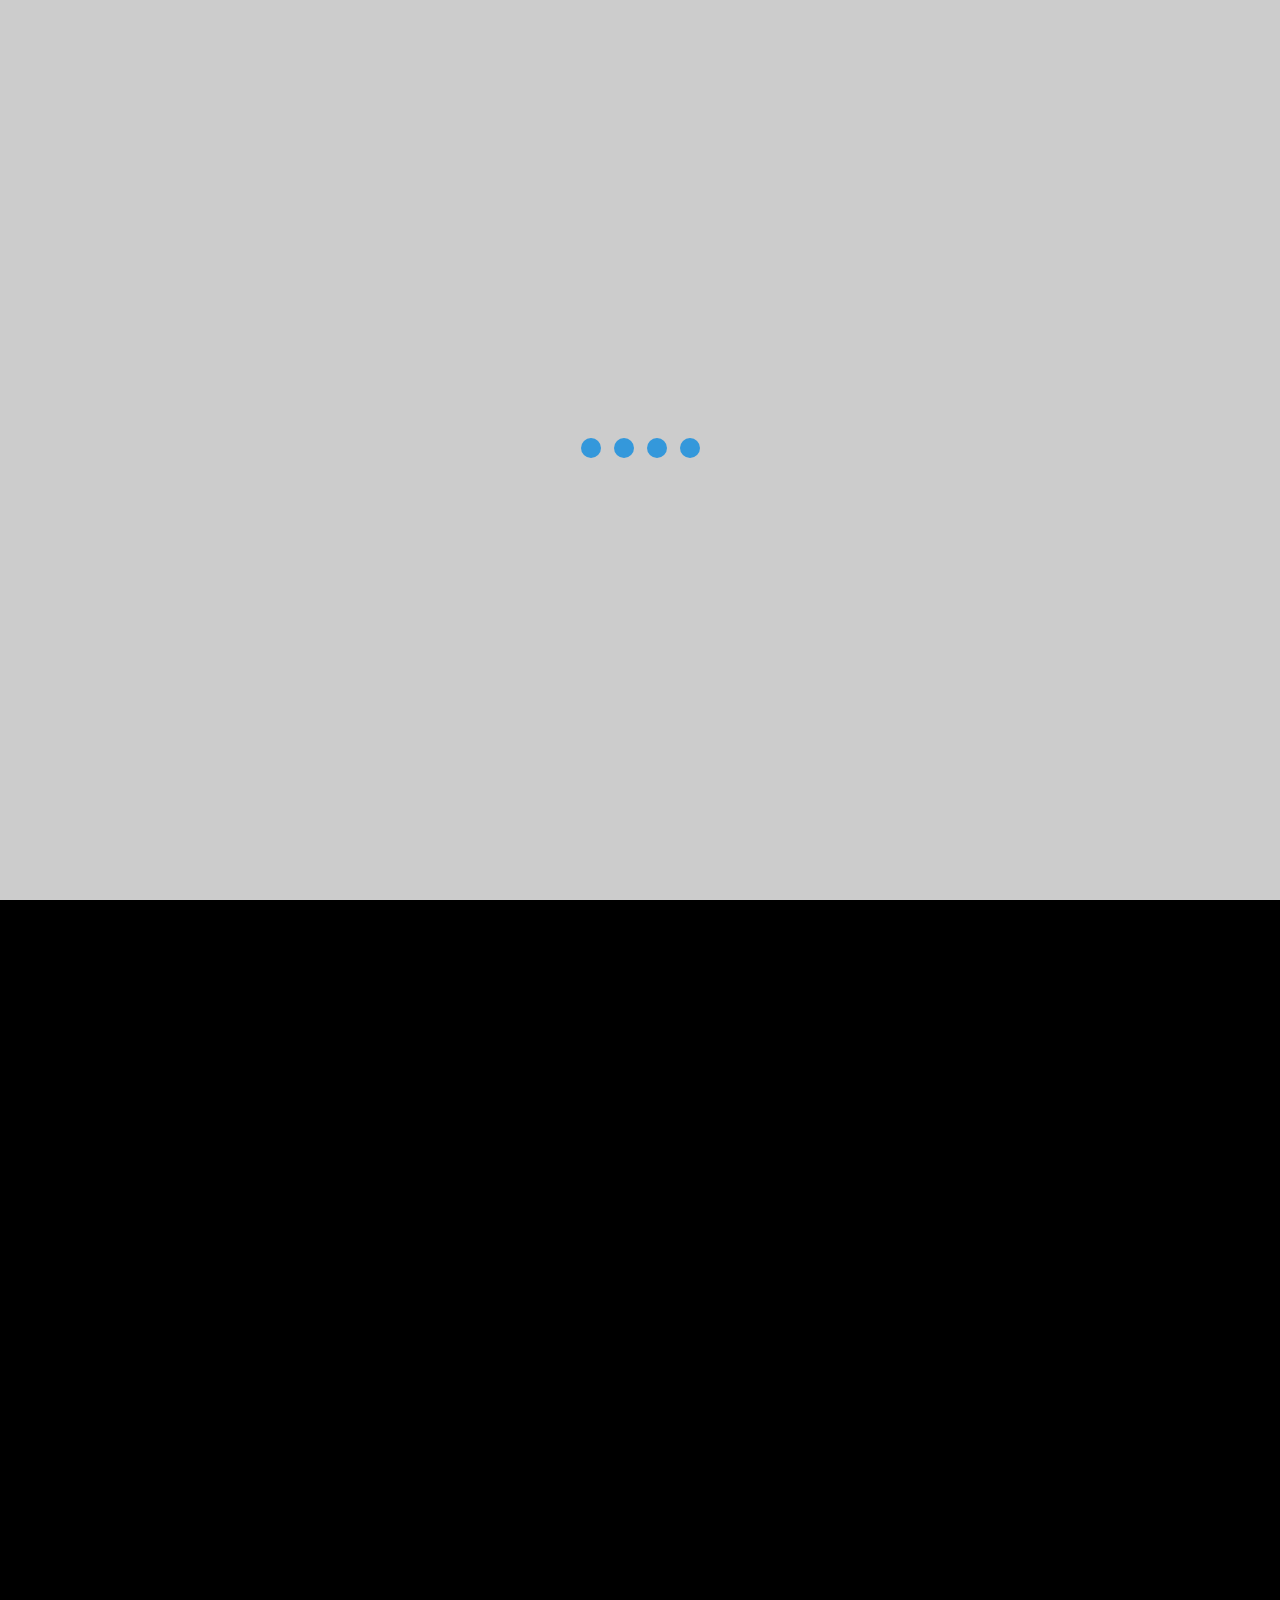
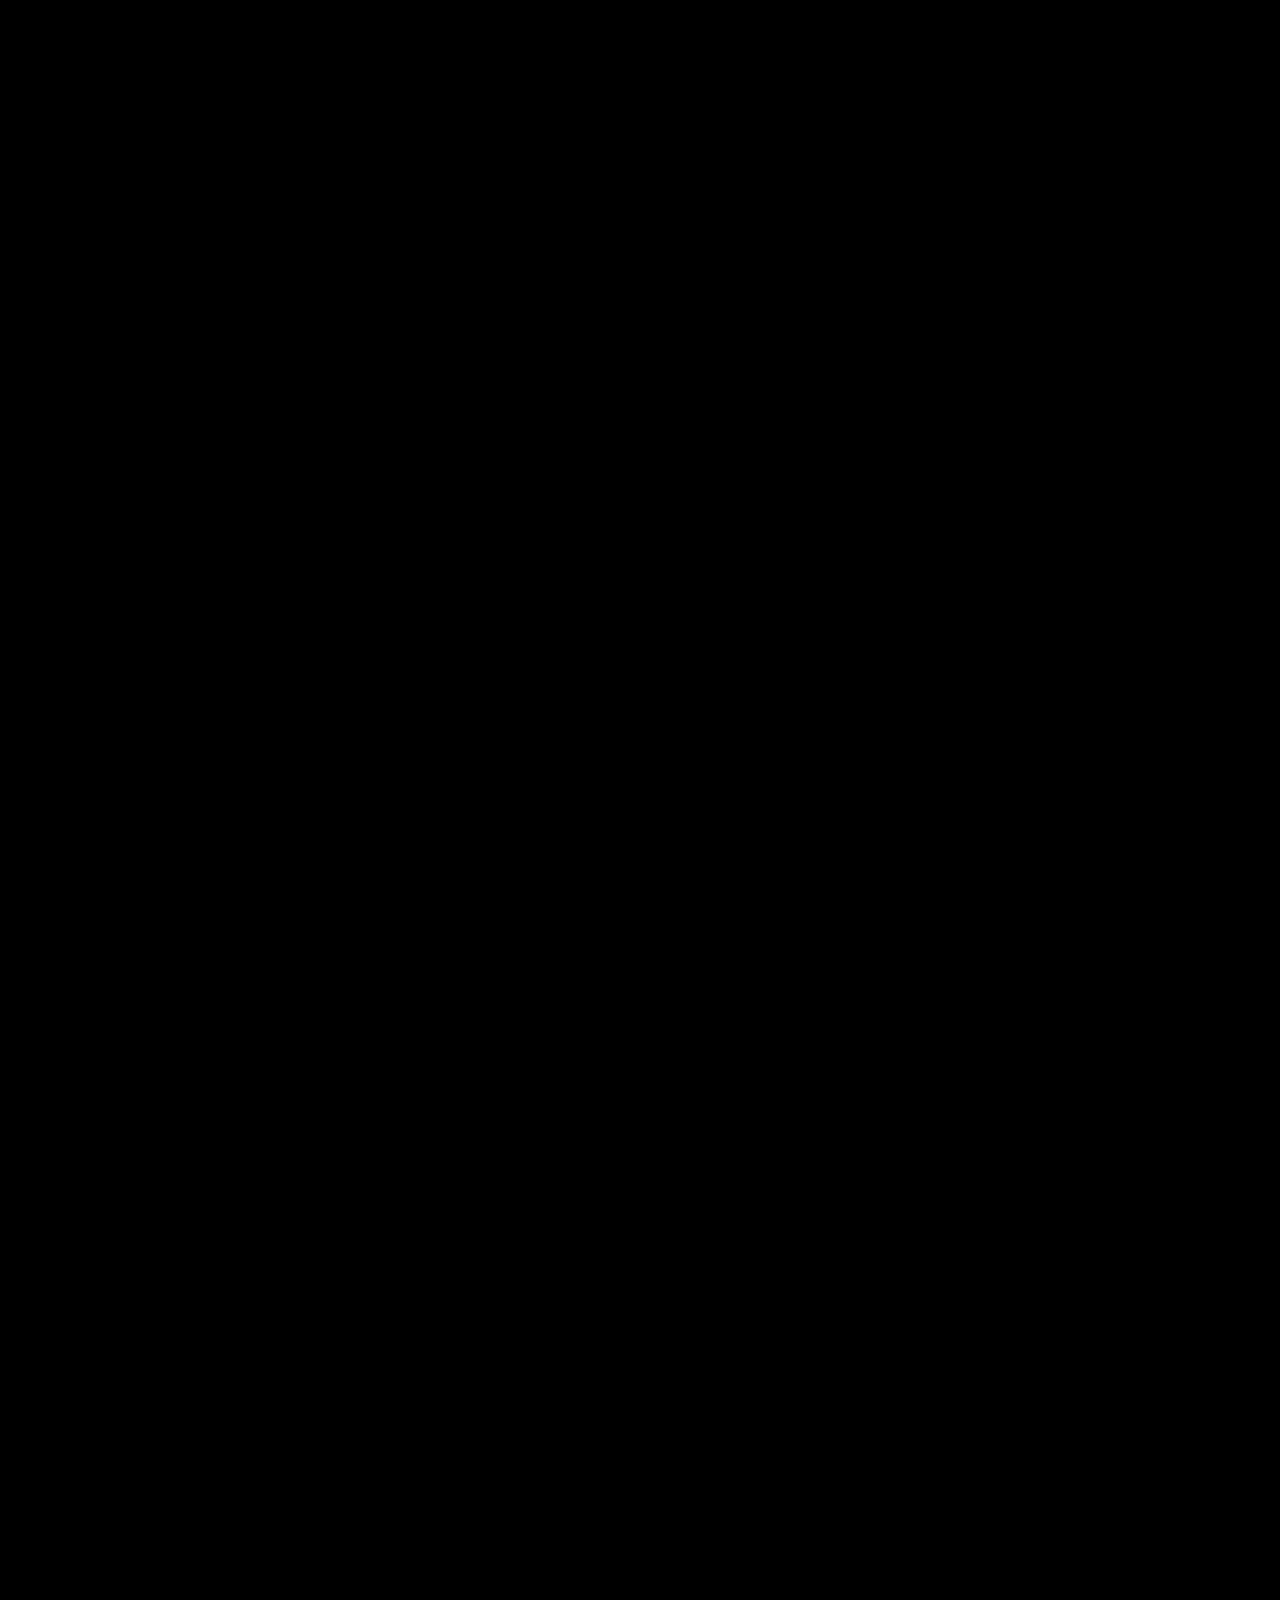
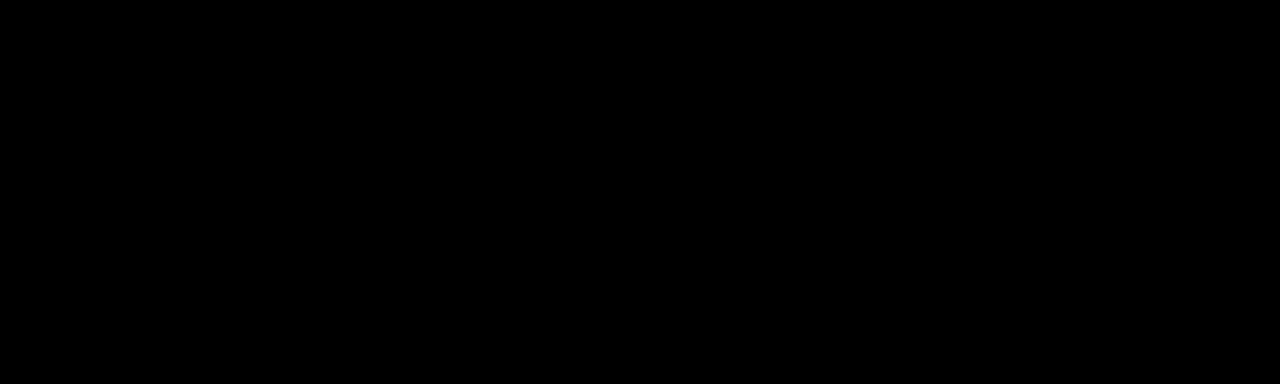
<file: index.html>
<!DOCTYPE html>
<html lang="en">
	<head>
		<meta charset="UTF-8" />
		<meta name="viewport" content="width=device-width, initial-scale=1.0" />
		<title>Document</title>
		<!-- css link -->
		<link rel="stylesheet" href="css/style.css" />
		<link rel="stylesheet" href="css/utilize.css" />
		<!-- font link -->
		<link rel="stylesheet" href="fonts/css/all.css" />
	</head>
	<body>
		<!-- Loader -->
		<div class="loader_container" id="loader-container">
			<div class="loader">
				<div class="loader_circle"></div>
				<div class="loader_circle"></div>
				<div class="loader_circle"></div>
				<div class="loader_circle"></div>
			</div>
		</div>
		<!-- main contain -->
		<div id="main-content">
			<!-- header -->
			<header class="center">
				<nav class="row space-between">
					<div class="logo">I.M.Imtiaz</div>
					<div class="menu">
						<ul>
							<li><a href="#projects">Projects</a></li>
							<li><a href="#technologies">Technologies</a></li>
							<li><a href="#about">About</a></li>
						</ul>
					</div>
					<div class="link">
						<a href="https://www.instagram.com/emtiazalee/" target="_blank"
							><i class="fa-brands fa-instagram"></i
						></a>
						<a
							href="https://www.linkedin.com/in/itx-imtiaz-07b80a295/"
							target="_blank"
							><i class="fa-brands fa-linkedin"></i
						></a>
						<a href="https://github.com/imtiaza1" target="_blank"
							><i class="fa-brands fa-github"></i
						></a>
					</div>
				</nav>
			</header>
			<main>
				<div class="home_row">
					<div class="home_container">
						<h1>
							<span class="cl">Hello, I'm Imtiaz,</span> <br />
							<span class="white">frontend developer</span>
						</h1>
						<p>
							Greetings from the world of frontend development! I employ HTML,
							CSS, and JavaScript to <br />
							create aesthetically pleasing and fluid user interfaces.
						</p>
						<a href="imtiaz.pdf" download="imtiaz">
							<button class="home_btn">Download CV</button>
						</a>
					</div>
					<div class="balls center">
						<div class="large_ball"></div>
						<div class="photo"></div>
						<div class="small_ball"></div>
					</div>
				</div>
				<!-- project section start -->
				<section class="Projects" id="projects">
					<h2>Projects</h2>
					<div class="project_row">
						<div class="projects_list">
							<div class="project center column">
								<div class="project_img">
									<img src="images/scratchy-nib.png" alt="" />
								</div>
								<h3>Scratchy Nib landing page</h3>
								<p>
									Responsive HTML/CSS layout for Scratchy Nib. HTML5, CSS3
									(SCSS)
								</p>
								<div class="project_link row space-between">
									<a
										href="https://scratchy-nib.netlify.app/"
										target="_blank"
										class="live_view"
										>Live preview</a
									>
									<a
										href="https://github.com/imtiaza1/scratchy_nib.git"
										target="_blank"
										class="git_link"
										>Check on GitHub</a
									>
								</div>
							</div>
						</div>
						<div class="projects_list">
							<div class="project center column">
								<div class="project_img">
									<img src="images/agency.png" alt="" />
								</div>
								<h3>agency landing page</h3>
								<p>Responsive HTML/CSS layout for agency. HTML5, CSS3 (SCSS)</p>
								<div class="project_link row space-between">
									<a
										href="https://agencyio.netlify.app/"
										target="_blank"
										class="live_view"
										>Live preview</a
									>
									<a
										href="https://github.com/imtiaza1/agency.git"
										target="_blank"
										class="git_link"
										>Check on GitHub</a
									>
								</div>
							</div>
						</div>
						<div class="projects_list">
							<div class="project center column">
								<div class="project_img">
									<img src="images/composite.png" alt="" />
								</div>
								<h3>composite landing page</h3>
								<p>
									Responsive HTML/CSS layout for composite. HTML5, CSS3 (SCSS)
								</p>
								<div class="project_link row space-between">
									<a
										href="https://compositeio.netlify.app/"
										target="_blank"
										class="live_view"
										>Live preview</a
									>
									<a
										href="https://github.com/imtiaza1/composite.git"
										target="_blank"
										class="git_link"
										>Check on GitHub</a
									>
								</div>
							</div>
						</div>
						<div class="projects_list">
							<div class="project center column">
								<div class="project_img">
									<img src="images/kindHeart.png" alt="" />
								</div>
								<h3>charity landing page</h3>
								<p>
									Responsive HTML/CSS layout for charity. HTML5, CSS3 (SCSS)
								</p>
								<div class="project_link row space-between">
									<a
										href="https://kind-heart-charity.netlify.app/"
										target="_blank"
										class="live_view"
										>Live preview</a
									>
									<a
										href="https://github.com/imtiaza1/kind_heart_charity.git"
										target="_blank"
										class="git_link"
										>Check on GitHub</a
									>
								</div>
							</div>
						</div>
						<div class="projects_list">
							<div class="project center column">
								<div class="project_img">
									<img src="images/lugx.png" alt="" />
								</div>
								<h3>gaming landing page</h3>
								<p>Responsive HTML/CSS layout for gaming. HTML5, CSS3 (SCSS)</p>
								<div class="project_link row space-between">
									<a
										href="https://lugx.netlify.app/"
										target="_blank"
										class="live_view"
										>Live preview</a
									>
									<a
										href="https://github.com/imtiaza1/LUGX-WEBSITE.git"
										target="_blank"
										class="git_link"
										>Check on GitHub</a
									>
								</div>
							</div>
						</div>
					</div>
				</section>
				<!-- technologies section start -->
				<section class="technologies" id="technologies">
					<h2>Technologies</h2>
					<div class="container">
						<div class="technologies_list">
							<div class="technologies_container center space-between">
								<p>HTML</p>
								<p class="smi">Advanced</p>
							</div>
							<div class="progress_bar bar"></div>
						</div>
						<div class="technologies_list">
							<div class="technologies_container center space-between">
								<p>CSS, Sass & Bootstrap</p>
								<p class="smi">Advanced</p>
							</div>
							<div class="progress_bar bar"></div>
						</div>
						<div class="technologies_list">
							<div class="technologies_container center space-between">
								<p>JavaScript,JQuery</p>
								<p class="smi">Advanced</p>
							</div>
							<div class="progress_bar bar"></div>
						</div>
						<div class="technologies_list">
							<div class="technologies_container center space-between">
								<p>UI design in Figma</p>
								<p class="smi">Regular</p>
							</div>
							<div class="regular bar"></div>
						</div>
						<div class="technologies_list">
							<div class="technologies_container center space-between">
								<p>Angular</p>
								<p class="smi">Beginner</p>
							</div>
							<div class="beginner bar"></div>
						</div>
						<div class="technologies_list">
							<div class="technologies_container center space-between">
								<p>React</p>
								<p class="smi">Beginner</p>
							</div>
							<div class="beginner bar"></div>
						</div>
						<div class="technologies_list">
							<div class="technologies_container center space-between">
								<p>React Native</p>
								<p class="smi">Beginner</p>
							</div>
							<div class="beginner bar"></div>
						</div>
					</div>
				</section>
				<!-- add tech -->
				<section class="additonal">
					<h2>Additional technologies and skills</h2>
					<div class="add_row">
						<div class="add_list row">
							<div class="circle"></div>
							<div class="add_content"><p>git</p></div>
						</div>
						<div class="add_list row">
							<div class="circle"></div>
							<div class="add_content"><p>Teamwork</p></div>
						</div>
						<div class="add_list row">
							<div class="circle"></div>
							<div class="add_content"><p>Quick learning</p></div>
						</div>
						<div class="add_list row">
							<div class="circle"></div>
							<div class="add_content"><p>RWD</p></div>
						</div>
					</div>
				</section>
				<!-- about section start -->
				<section class="about" id="about">
					<h2>About</h2>
					<div class="about_container">
						<p>
							Hi, I'm Imtiaz, a front-end developer. I create exceptional
							digital experiences that blend innovation and user engagement.
							Let's connect and turn your digital dreams into reality!
						</p>
					</div>
				</section>
			</main>
			<!-- footer section start -->
			<footer>
				<div class="footer_row space-between center">
					<a href="tel:03357734710" class="ci">Feel free to contact me</a>
					<a href="mailto:imtiaz.codes@gmail.com" class="ci"
						>imtiaz.codes@gmail.com
					</a>
					<div class="link">
						<a href="https://www.instagram.com/emtiazalee/" target="_blank"
							><i class="fa-brands fa-instagram"></i
						></a>
						<a
							href="https://www.linkedin.com/in/itx-imtiaz-07b80a295/"
							target="_blank"
							><i class="fa-brands fa-linkedin"></i
						></a>
						<a href="https://github.com/imtiaza1" target="_blank"
							><i class="fa-brands fa-github"></i
						></a>
					</div>
				</div>
			</footer>
		</div>
		<!-- js link -->
		<script src="js/script.js"></script>
	</body>
</html>
</file>
<file: css/style.css>
@import url("https://fonts.googleapis.com/css2?family=Poppins:ital,wght@0,100;0,200;0,300;0,400;0,500;0,600;0,700;0,800;0,900;1,100;1,200;1,300;1,400;1,500;1,600;1,700;1,800;1,900&display=swap");
* {
	margin: 0;
	padding: 0;
	font-family: "Poppins", sans-serif;
}
html {
	font-size: 62.5%;
	scroll-behavior: smooth;
}
body {
	background: #000;
}
nav {
	width: 80%;
	padding: 1rem;
}
.logo {
	font-size: 3rem;
	line-height: 4.5rem;
	color: white;
}
nav ul li {
	list-style: none;
	display: inline-block;
	padding: 0rem 3rem;
}
nav ul li a {
	text-decoration: none;
	font-size: 1.7rem;
	font-weight: 500;
	line-height: 2.7rem;
	color: white;
	position: relative;
}
nav ul li a::after {
	content: "";
	position: absolute;
	width: 0%;
	top: 26px;
	left: 0;
	right: 0;
	bottom: 0;
	height: 3px;
	background: linear-gradient(to right, #13adc7 0%, #6978d1 100%, #945dd6 100%);
	transition: width 0.3s ease;
}
nav ul li a:hover::after {
	width: 100%;
}
.link i {
	color: white;
	padding: 1rem 0.5rem;
	font-size: 2rem;
	transition: 0.3s ease;
}
.link i:hover {
	color: #5312a1;
	background: white;
	width: max-content;
}
main {
	width: 80%;
	margin: auto;
}
.home_row {
	display: flex;
	justify-content: start;
	width: 100%;
	position: relative;
	padding-top: 10em;
	flex-wrap: wrap;
}
.home_row h1 {
	font-size: 5.4rem;
	line-height: 9.6rem;
	font-weight: 600;
	color: white;
}
.home_row p {
	font-size: 1.3rem;
	line-height: 2.3rem;
	color: #929eb0;
}
.home_row .cl {
	background: linear-gradient(to left, #13adc7 0%, #6978d1 100%, #945dd6 100%);
	-webkit-background-clip: text;
	background-clip: text;
	color: transparent;
}
.home_btn {
	position: relative;
	top: 40px;
	padding: 1.5rem 2rem;
	border-radius: 60px;
	background: linear-gradient(to left, #13adc7 0%, #6978d1 100%, #945dd6 100%);
	color: white;
	border: none;
	cursor: pointer;
}
button.home_btn:hover {
	background: white;
	color: black;
	transition: 0.3s ease;
}
.home_container {
	z-index: 1;
}
.large_ball {
	width: 360px;
	height: 360px;
	position: absolute;
	top: 120px;
	right: 120px;
	bottom: 0;
	border-radius: 50%;
	background: #000;
}
.large_ball::after {
	content: "";
	top: 0;
	left: 0;
	right: 0;
	bottom: 0;
	position: absolute;
	border-radius: 50%;
	z-index: -1;
	background: linear-gradient(to left, #13adc7 0%, #6978d1 100%, #945dd6 100%);
	margin: -2px;
}

.small_ball {
	width: 120px;
	height: 120px;
	background: linear-gradient(to right, #13adc7 0%, #6978d1 100%, #945dd6 100%);
	border-radius: 50%;
	position: absolute;
	top: 211px;
	right: -2px;
	z-index: -2;
	bottom: 0;
	animation: none;
}

.photo {
	width: 200px;
	height: 200px;
	border-radius: 50%;
	border: 2px solid #13adc7;
	position: absolute;
	right: 0;
	top: 64px;
	background-image: url(/images/imtiaz.png);
	background-repeat: no-repeat;
	background-position: center;
	background-size: 100%;
	box-shadow: 0px 20px 50px 0px #00b2ff40;
}
/* section start */
section {
	position: relative;
	top: 200px;
	margin-bottom: 13em;
}
h2 {
	font-family: poppons;
	font-weight: 300;
	font-size: 4.6rem;
	color: white;
}
.project_row {
	display: grid;
	justify-content: center;
	align-items: center;
	gap: 30px;
	padding-top: 3rem;
	grid-template-columns: repeat(auto-fill, minmax(340px, 1fr));
}
.projects_list {
	background: linear-gradient(to right, #13adc7 0%, #6978d1 100%, #945dd6 100%);
	height: 470px;
	border-radius: 25px;
	position: relative;
}
.project {
	position: absolute;
	top: 1px;
	left: 1px;
	right: 1px;
	bottom: 1px;
	background: black;
	border-radius: 25px;
	padding-top: 2rem;
	padding-bottom: 2rem;
}
.project_img {
	border: 1px solid #5486cf;
	height: 250px;
	width: 90%;
}
.project_img img {
	width: 100%;
	height: 100%;
}
.project p {
	font-weight: 300;
	font-size: 1.5rem;
	line-height: 2rem;
	color: #929eb0;
	padding-top: 1rem;
	width: 90%;
	text-align: center;
}
.project_link {
	width: 30em;
	padding-top: 2rem;
}
.project_link a {
	border-radius: 60px;
	padding: 1.4rem 1.5rem;
	border: 1px solid;
	font-size: 1.5rem;
	text-decoration: none;
}
a.git_link:hover {
	background: black;
	color: white;
	transition: 0.3s ease;
	border-color: #945dd6;
}
a.live_view {
	background: linear-gradient(to right, #13adc7 0%, #6978d1 100%, #945dd6 100%);
	color: white;
	border: none;
}
a.live_view:hover {
	background: white;
	color: black;
	transition: 0.3s ease;
}
h3 {
	font-weight: 400;
	font-size: 2.5rem;
	line-height: 3rem;
	color: white;
	padding-top: 3rem;
}
/* technologies section */
.container {
	padding-top: 5rem;
}
.technologies_container {
	width: 100%;
	padding-top: 2rem;
}
.technologies_container p {
	color: white;
	font-size: 1.9rem;
	line-height: 2rem;
	padding-bottom: 1rem;
}
.bar {
	height: 10px;
	background: linear-gradient(to left, #13adc7 0%, #6978d1 100%, #945dd6 100%);
	border-radius: 20px;
	width: 80%;
}
.regular {
	width: 50%;
}
.beginner {
	width: 20%;
}
p.smi {
	font-size: 1.3rem;
	color: #ffffff;
}
/* add technologies section */
.add_row {
	padding-top: 3rem;
	display: grid;
	grid-template-columns: repeat(auto-fill, minmax(300px, 1fr));
	gap: 25px;
}
.circle {
	height: 20px;
	width: 20px;
	border-radius: 83px;
	background: linear-gradient(
		326.6deg,
		#13adc7 21.25%,
		#6978d1 58.73%,
		#945dd6 77.47%
	);
	box-shadow: 0px 7px 30px 0px #13adc74d;
	margin-right: 10px;
}
.add_content p {
	color: #ffffff;
	font-size: 1.7rem;
	text-transform: capitalize;
}
.about_container p {
	color: #929eb0;
	font-family: Poppins;
	font-size: 1.8rem;
	font-style: normal;
	font-weight: 500;
	line-height: normal;
	padding-top: 3rem;
}
footer {
	position: relative;
	top: 118px;
	width: 80%;
	margin: auto;
	padding: 4rem;
}
.footer_row {
	width: 100%;
	flex-wrap: wrap;
	gap: 20px;
}
footer .ci {
	font-family: Poppins;
	font-size: 1.8rem;
	font-style: normal;
	font-weight: 500;
	line-height: normal;
	background: linear-gradient(270deg, #13adc7 0%, #6978d1 66.67%, #945dd6 100%);
	background-clip: text;
	-webkit-background-clip: text;
	-webkit-text-fill-color: transparent;
	transition: 0.3s all ease;
}
@media (max-width: 998px) {
	html {
		font-size: 55%;
	}
}

@media (max-width: 768px) {
	html {
		font-size: 45%;
	}
	nav {
		width: 90%;
	}
	main {
		width: 90%;
	}
	footer {
		width: 90%;
	}
}
@media (max-width: 630px) {
	.menu {
		position: absolute;
		top: 7rem;
		right: 0;
		width: 100%;
		display: flex;
		justify-content: center;
		align-items: center;
		z-index: 1;
	}
}
@media (max-width: 580px) {
	.large_ball {
		top: 29em;
		right: 93px;
		width: 300px;
		height: 300px;
	}
	.small_ball {
		width: 100px;
		height: 100px;
		top: 49em;
		right: -6px;
	}
	.photo {
		width: 150px;
		height: 150px;
		top: 35em;
	}
	.home_row h1 {
		font-size: 4.4rem;
		line-height: 6.6rem;
	}
	.home_btn {
		top: 8em;
	}
	section {
		top: 307px;
	}
	footer {
		top: 307px;
	}
}
@media (max-width: 430px) {
	nav ul li {
		padding: 0 2rem;
	}
	.project_row {
		grid-template-columns: repeat(auto-fill, minmax(187px, 1fr));
	}
}

/* for loader */
.loader_container {
	display: flex;
	align-items: center;
	justify-content: center;
	height: 100vh;
	position: fixed;
	top: 0;
	left: 0;
	width: 100%;
	background-color: rgba(255, 255, 255, 0.8);
	z-index: 1000;
}

.loader_circle {
	width: 20px;
	height: 20px;
	background-color: #3498db;
	border-radius: 50%;
	display: inline-block;
	animation: bounce 0.6s infinite alternate;
	margin: 0 5px;
}

@keyframes bounce {
	to {
		transform: translateY(-20px);
	}
}
#main-content {
	visibility: hidden;
}
</file>
<file: css/utilize.css>
.center {
	display: flex;
	justify-content: center;
	align-items: center;
}
.column {
	display: flex;
	flex-direction: column;
}
.row {
	display: flex;
	flex-direction: row;
	align-items: center;
}
.space-between {
	justify-content: space-between;
}
</file>
